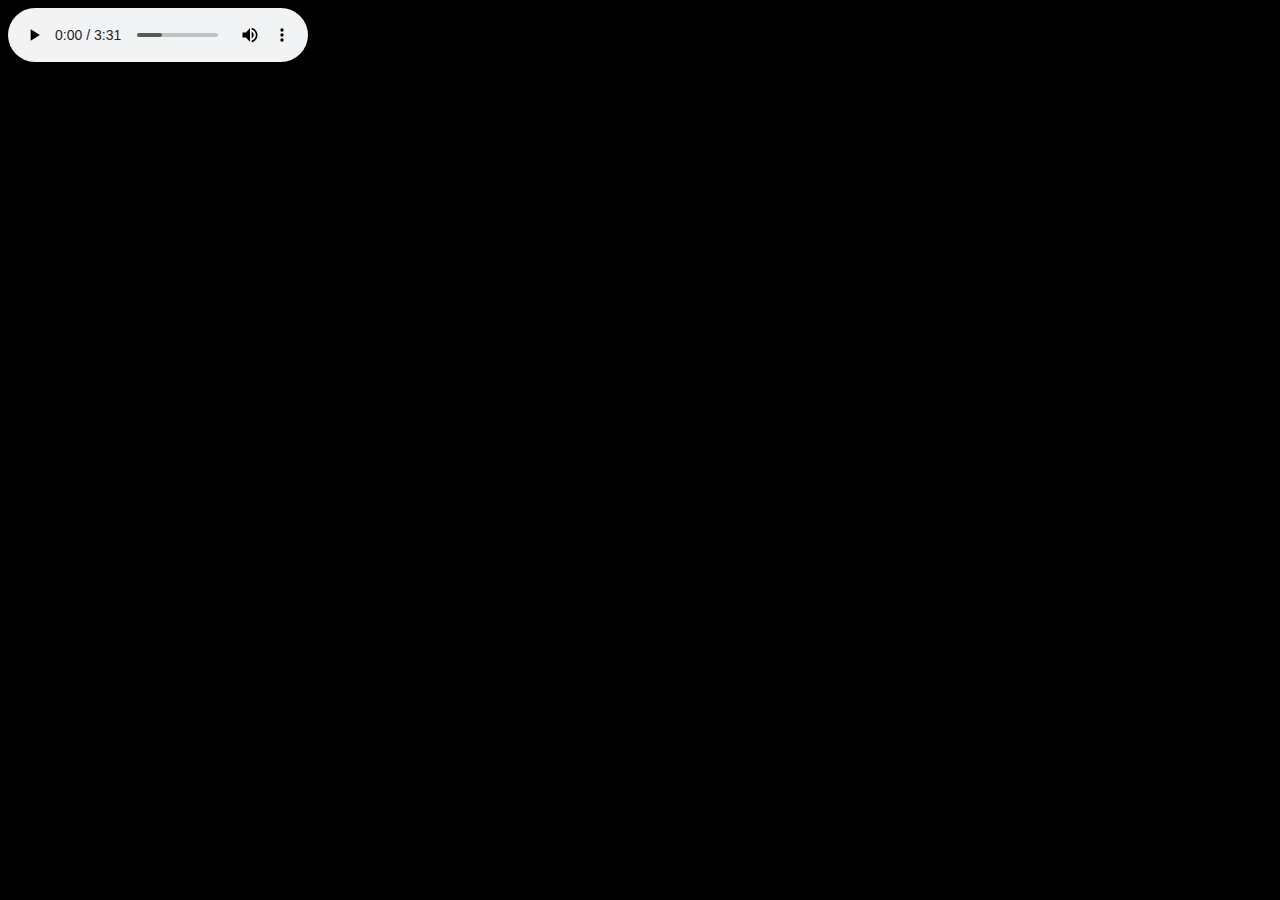
<file: docs/index.html>
<!doctype html>
<html>
	<head>
		<link
			href='./styles.css'
			rel='stylesheet'
		>
		</link>
	</head>
	<body>
		<audio
			id='main-audio'
			onplay='RickRoll()'
			controls
		>
			<source
				src='./data/rick-roll.mp3'
				type='audio/mp3'
			/>
			This browser does not support the HTML5 audio element.
		</audio>

		<div id='main'>
		</div>

		<script src='https://d3js.org/d3.v5.min.js'>
		</script>

		<script src='./script.js'>
		</script>
	</body>
</html>
</file>
<file: docs/styles.css>
html, body {
	background-color: black;
}

main {
	display: flex;
	flex-direction: column;
	align-items: center;
	justify-content: center;
	height: 100vh;
}


#visualizer {
	margin: 40px;
	background-color: white;
}
</file>
